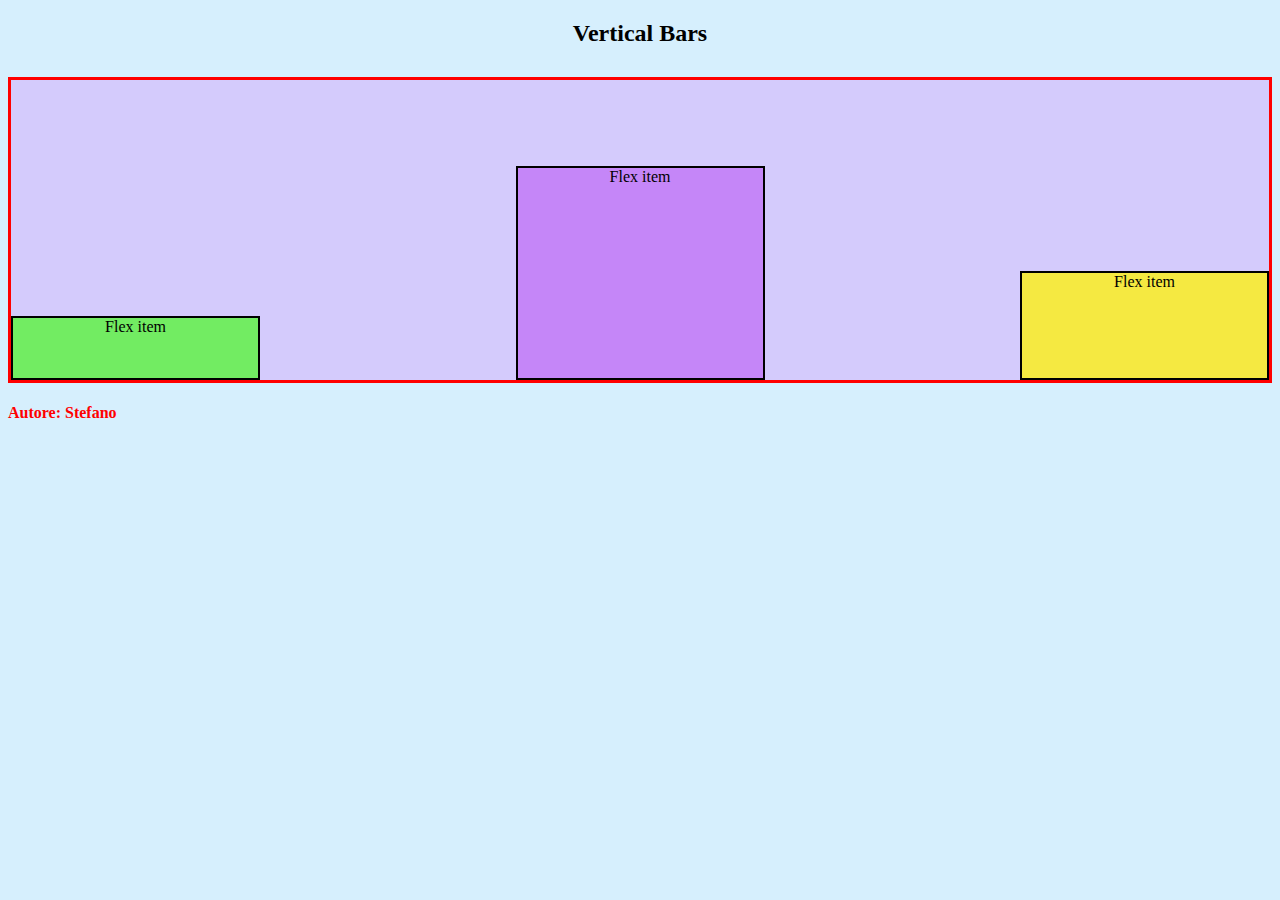
<file: 01_stretch_all.html>
<!DOCTYPE html>

<html>
  <head>
    <link rel="stylesheet" href="css/styles01.css" />
    <title>Esercitazione Css</title>
    <meta charset="UTF-8" />
  </head>
  <body>
    
    <h2>Vertical Bars</h2>
    
   
      <div class="container"  >

          <div class="item" id="item1">Flex item</div>
          <div class="item" id="item2">Flex item</div>
          <div class="item" id="item3">Flex item</div>

      </div>
<h4 id="author">Autore: Stefano</h4>
  </body>
</html>
</file>
<file: css/styles01.css>
body {
    background-color: #d6effd;
    text-align: center;
}
.container  {  
    height: 300px;
    display: flex;
    margin-left: auto;
    margin-right: auto;
    align-items: flex-end;
    background-color: rgb(212, 203, 252);
    justify-content: space-between;
    border: 3px solid red;
   margin-top: 30px;
}

.item {
    width: 245px;
    border: 2.5px solid #000000;
}

#item1{
    background-color: #72ec62;
height: 20%;

}
#item2{
    background-color: #c586f8;
height: 70%;
    
}
#item3{
    background-color: #f5e941;
height: 35%;
    
}

#author {
    color:red;
    text-align: left;

}
</file>
